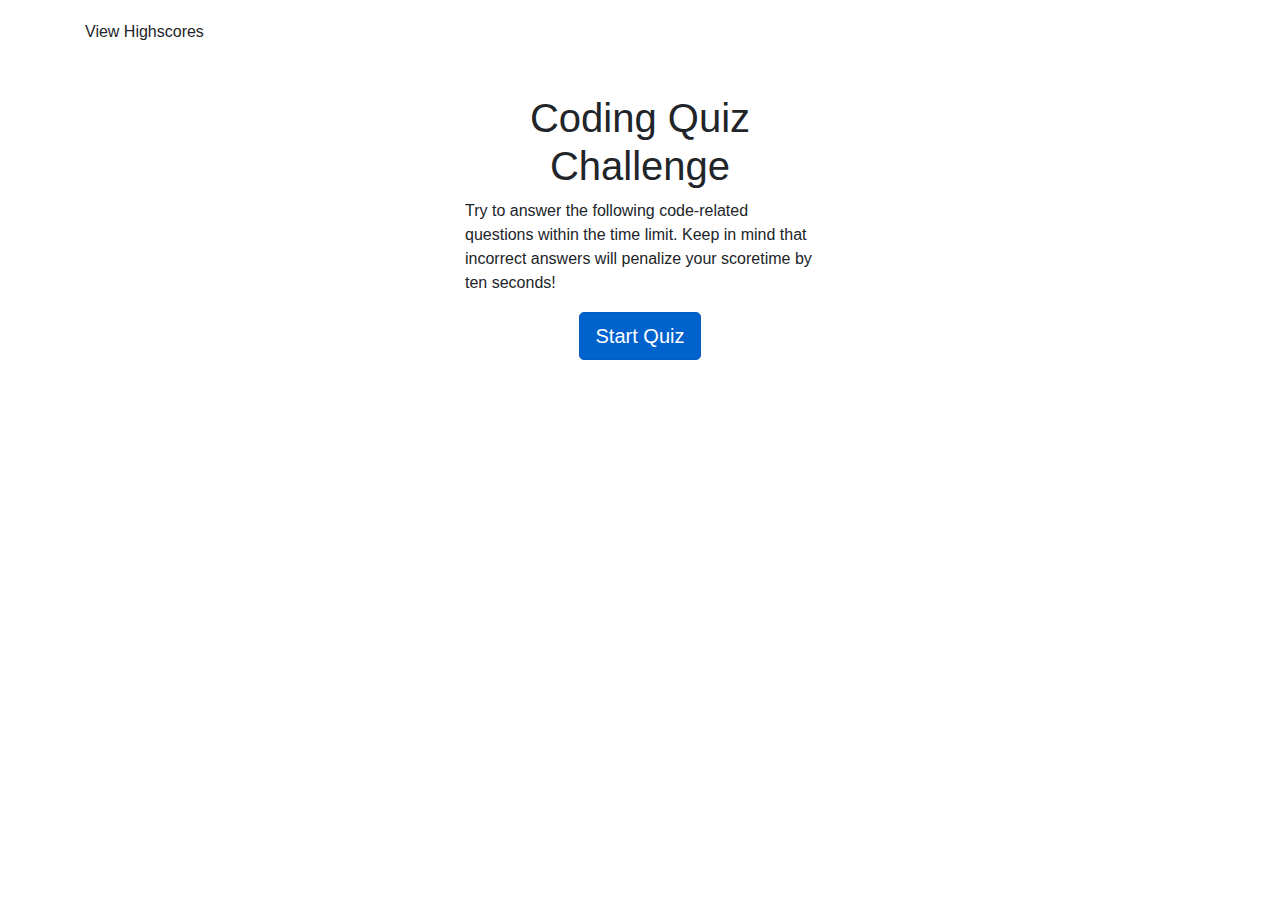
<file: index.html>
<!doctype html>
<html lang="en">

<head>
  <!-- Required meta tags -->
  <meta charset="utf-8">
  <meta name="viewport" content="width=device-width, initial-scale=1, shrink-to-fit=no">

  <!-- Bootstrap CSS -->
  <link rel="stylesheet" href="https://stackpath.bootstrapcdn.com/bootstrap/4.4.1/css/bootstrap.min.css"
    integrity="sha384-Vkoo8x4CGsO3+Hhxv8T/Q5PaXtkKtu6ug5TOeNV6gBiFeWPGFN9MuhOf23Q9Ifjh" crossorigin="anonymous">
    <link rel="stylesheet" type="text/css" href="style.css">
  <title>Coding Quiz Challenge</title>
</head>

<body>
  <div style="margin: 0 auto; padding: 10px;"></div>

  <!--Header Elements-->
  <div class="container">
    <div class="row" style="margin-top: 0px;">
      <div class="col-md-10 thumb">
        <link>View Highscores</link>
      </div>
      <div class="col-md-2 align-right"  id="timer"></div>
    </div>
  </div>

  <!--Title-->
  <div class="container text-center">
    <div class="row" style="margin-top: 50px;">
      <div class="col-lg-4"></div>
      <div class="col-md-4 col-md-offset-4 col-lg-4 col-lg-offset-4">
        <h1>Coding Quiz Challenge</h1>
      </div>
    </div>
  </div>

  <!--Text-->
  <div class="container text-container">
    <div class="row" style="margin-top: 0px;">
      <div class="col-md-4"></div>
      <div class="col-md-4 col-md-offset-4 col-lg-4 col-lg-offset-4">
        <p>Try to answer the following code-related questions within the time limit. Keep in mind that incorrect answers
          will penalize your scoretime by ten seconds!</p>
      </div>
    </div>
  </div>

  <!--button-->
  <div class="container text-center">
    <div class="row" style="margin-top: 0px;">
      <div class="col-md-4"></div>
      <div class="col-md-4 col-md-offset-4 col-lg-4 col-lg-offset-4" id="startClock"><a href="question1.html" class="btn btn-primary btn-lg active" role="button" aria-pressed="true">Start Quiz</a></div>
    </div>
  </div>

  <!-- Optional JavaScript -->
  <!-- jQuery first, then Popper.js, then Bootstrap JS -->
  <script src="https://code.jquery.com/jquery-3.4.1.slim.min.js"
    integrity="sha384-J6qa4849blE2+poT4WnyKhv5vZF5SrPo0iEjwBvKU7imGFAV0wwj1yYfoRSJoZ+n"
    crossorigin="anonymous"></script>
    <script src="myscript.js"></script>
  <script src="https://cdn.jsdelivr.net/npm/popper.js@1.16.0/dist/umd/popper.min.js"
    integrity="sha384-Q6E9RHvbIyZFJoft+2mJbHaEWldlvI9IOYy5n3zV9zzTtmI3UksdQRVvoxMfooAo"
    crossorigin="anonymous"></script>
  <script src="https://stackpath.bootstrapcdn.com/bootstrap/4.4.1/js/bootstrap.min.js"
    integrity="sha384-wfSDF2E50Y2D1uUdj0O3uMBJnjuUD4Ih7YwaYd1iqfktj0Uod8GCExl3Og8ifwB6"
    crossorigin="anonymous"></script>
</body>

</html>
</file>
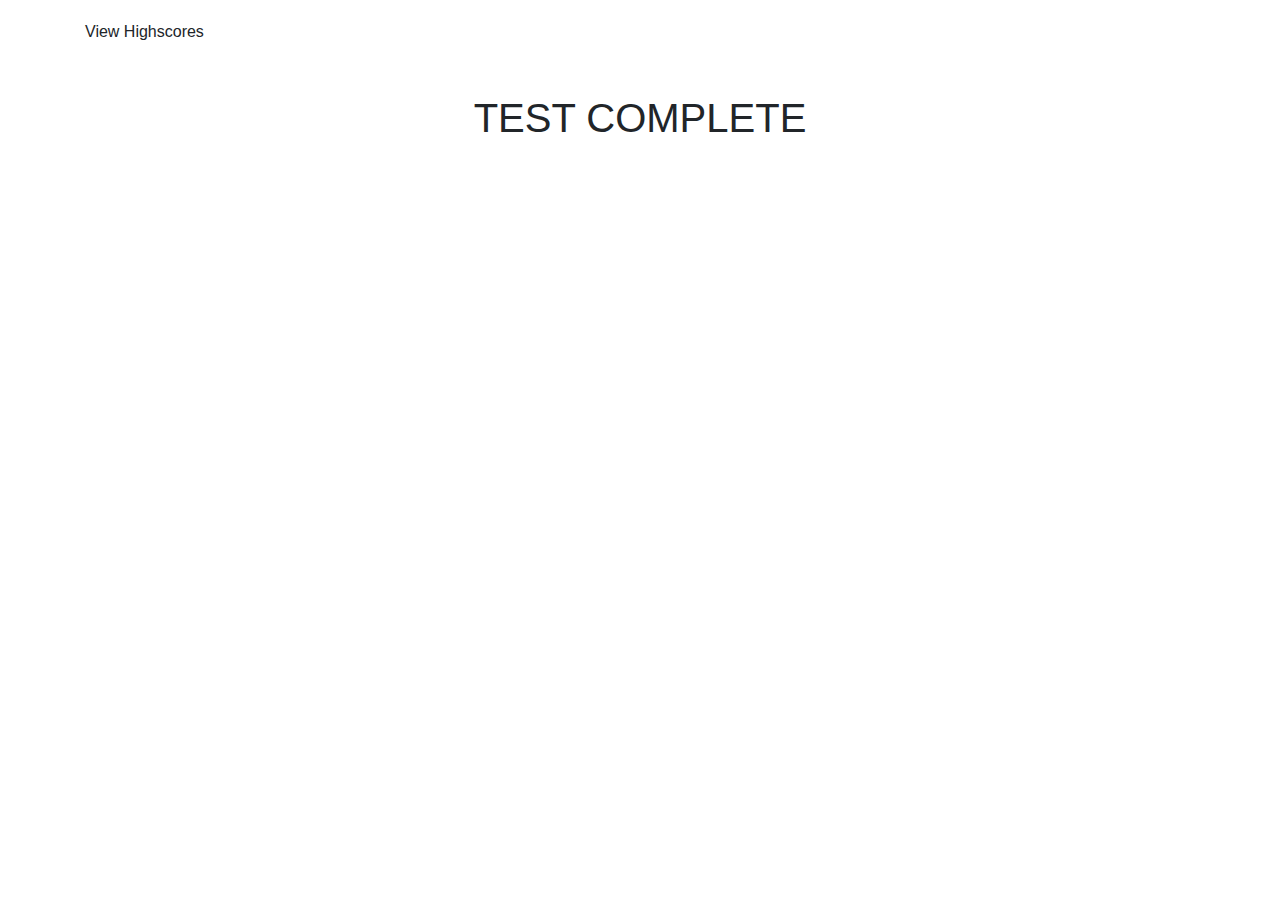
<file: indexend.html>
<!doctype html>
<html lang="en">

<head>
  <!-- Required meta tags -->
  <meta charset="utf-8">
  <meta name="viewport" content="width=device-width, initial-scale=1, shrink-to-fit=no">

  <!-- Bootstrap CSS -->
  <link rel="stylesheet" href="https://stackpath.bootstrapcdn.com/bootstrap/4.4.1/css/bootstrap.min.css"
    integrity="sha384-Vkoo8x4CGsO3+Hhxv8T/Q5PaXtkKtu6ug5TOeNV6gBiFeWPGFN9MuhOf23Q9Ifjh" crossorigin="anonymous">
    <link rel="stylesheet" type="text/css" href="style.css">
  <title>Coding Quiz Challenge</title>
</head>

<body>
  <div style="margin: 0 auto; padding: 10px;"></div>

  <!--Header Elements-->
  <div class="container">
    <div class="row" style="margin-top: 0px;">
      <div class="col-md-10 thumb">
        <link>View Highscores</link>
      </div>
      <div class="col-md-2 align-right" id="timer"></div>
    </div>
  </div>

  <!--Title-->
  <div class="container text-center">
    <div class="row" style="margin-top: 50px;">
      <div class="col-lg-4"></div>
      <div class="col-md-4 col-md-offset-4 col-lg-4 col-lg-offset-4">
        <h1>TEST COMPLETE</h1>
      </div>
    </div>
  </div>


  <!-- Optional JavaScript -->
  <!-- jQuery first, then Popper.js, then Bootstrap JS -->
  <script src="https://code.jquery.com/jquery-3.4.1.slim.min.js"
    integrity="sha384-J6qa4849blE2+poT4WnyKhv5vZF5SrPo0iEjwBvKU7imGFAV0wwj1yYfoRSJoZ+n"
    crossorigin="anonymous"></script>
    <script src="myscript.js"></script>
  <script src="https://cdn.jsdelivr.net/npm/popper.js@1.16.0/dist/umd/popper.min.js"
    integrity="sha384-Q6E9RHvbIyZFJoft+2mJbHaEWldlvI9IOYy5n3zV9zzTtmI3UksdQRVvoxMfooAo"
    crossorigin="anonymous"></script>
  <script src="https://stackpath.bootstrapcdn.com/bootstrap/4.4.1/js/bootstrap.min.js"
    integrity="sha384-wfSDF2E50Y2D1uUdj0O3uMBJnjuUD4Ih7YwaYd1iqfktj0Uod8GCExl3Og8ifwB6"
    crossorigin="anonymous"></script>
</body>

</html>
</file>
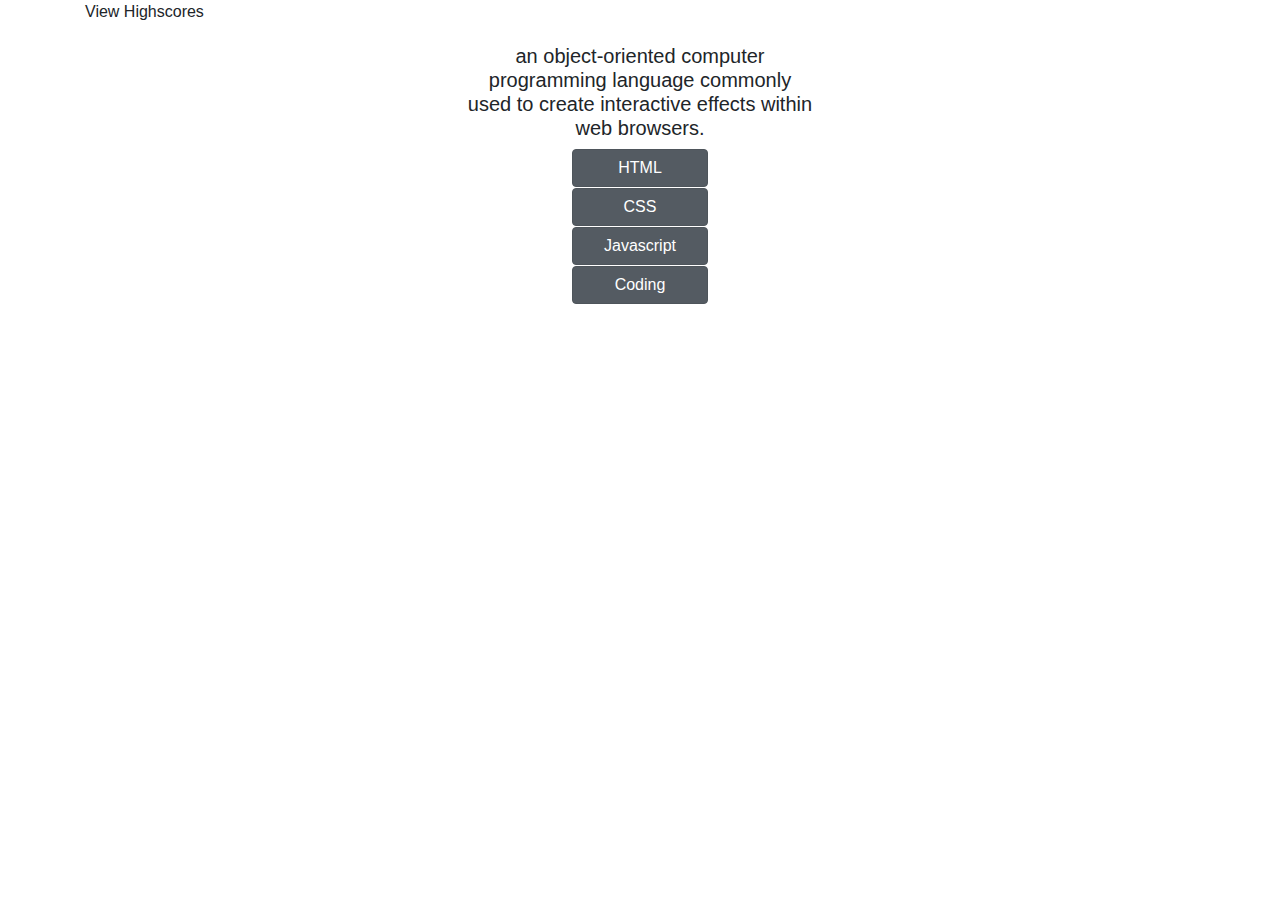
<file: question1.html>
<!doctype html>
<html lang="en">
  <head>
    <!-- Required meta tags -->
    <meta charset="utf-8">
    <meta name="viewport" content="width=device-width, initial-scale=1, shrink-to-fit=no">

    <!-- Bootstrap CSS -->
    <link rel="stylesheet" href="https://stackpath.bootstrapcdn.com/bootstrap/4.4.1/css/bootstrap.min.css" integrity="sha384-Vkoo8x4CGsO3+Hhxv8T/Q5PaXtkKtu6ug5TOeNV6gBiFeWPGFN9MuhOf23Q9Ifjh" crossorigin="anonymous">
    <link rel="stylesheet" type="text/css" href="style.css">
    <title>Coding Quiz</title>
  </head>
  <body>
    <div style="max-width:auto; margin: 0px; padding: 0px;"></div>

    <!--Header Elements-->  
    <div class="container">
        <div class="row" style="margin-top: 0px;">
            <div class="col-md-10 thumb">
              <link>View Highscores</link></div>
            <div class="col-md-2 align-right" id="timer"></div>
        </div>   
    </div>

    <!--Question-->
    <div class="container">
        <div class="row" style="margin-top: 20px;">
            <div class="col-md-4"></div>
            <div class="col-md-4 text-center thumb"><h5>an object-oriented computer programming language commonly used to create interactive effects within web browsers.</h2></div>
        </div>
    <div class="container">
        <div class="row" style="margin-top: 1px;">
          <div class="col-md-4"></div>
          <div class="col-md-4 text-center thumb"><a href="question2.html" class="btn btn-secondary btn-md active" style="width:40%" role="button" id="wrong">HTML</a></div>
          <div class="col-md-4"></div>
        </div>
    </div>
    <div class="container">
        <div class="row" style="margin-top: 1px;">
          <div class="col-md-4"></div>
          <div class="col-md-4 text-center thumb"><a href="question2.html" class="btn btn-secondary btn-md active" style="width:40%" role="button" id="wrong">CSS</a></div>
          <div class="col-md-4"></div>
        </div>
    </div>
    <div class="container">
        <div class="row" style="margin-top: 1px;">
          <div class="col-md-4"></div>
          <div class="col-md-4 text-center thumb"><a href="question2.html" class="btn btn-secondary btn-md active" style="width:40%" role="button"id="right">Javascript</a></div>
          <div class="col-md-4"></div>
        </div>
    </div>
   <div class="container">
        <div class="row" style="margin-top: 1px;">
          <div class="col-md-4"></div>
          <div class="col-md-4 text-center thumb"><a href="question2.html" class="btn btn-secondary btn-md active" style="width:40%" role="button"id="wrong">Coding</a></div>
          <div class="col-md-4"></div>
        </div>
    </div>

    <!-- Optional JavaScript -->
    <!-- jQuery first, then Popper.js, then Bootstrap JS -->
    <script src="https://code.jquery.com/jquery-3.4.1.slim.min.js" integrity="sha384-J6qa4849blE2+poT4WnyKhv5vZF5SrPo0iEjwBvKU7imGFAV0wwj1yYfoRSJoZ+n" crossorigin="anonymous"></script>
    <script src="https://cdn.jsdelivr.net/npm/popper.js@1.16.0/dist/umd/popper.min.js" integrity="sha384-Q6E9RHvbIyZFJoft+2mJbHaEWldlvI9IOYy5n3zV9zzTtmI3UksdQRVvoxMfooAo" crossorigin="anonymous"></script>
    <script src="https://stackpath.bootstrapcdn.com/bootstrap/4.4.1/js/bootstrap.min.js" integrity="sha384-wfSDF2E50Y2D1uUdj0O3uMBJnjuUD4Ih7YwaYd1iqfktj0Uod8GCExl3Og8ifwB6" crossorigin="anonymous"></script>
  </body>
</html>
</file>
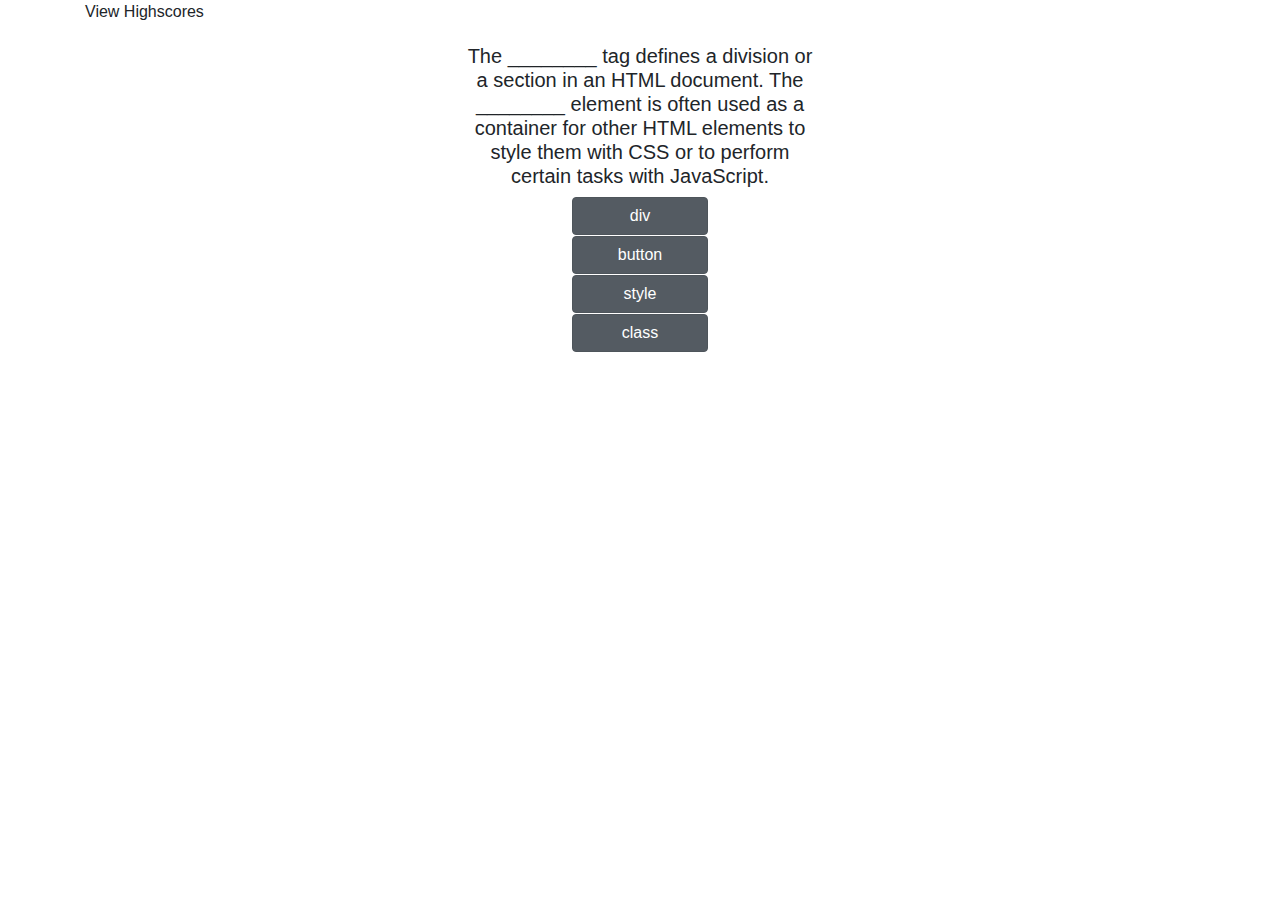
<file: question2.html>
<!doctype html>
<html lang="en">
  <head>
    <!-- Required meta tags -->
    <meta charset="utf-8">
    <meta name="viewport" content="width=device-width, initial-scale=1, shrink-to-fit=no">

    <!-- Bootstrap CSS -->
    <link rel="stylesheet" href="https://stackpath.bootstrapcdn.com/bootstrap/4.4.1/css/bootstrap.min.css" integrity="sha384-Vkoo8x4CGsO3+Hhxv8T/Q5PaXtkKtu6ug5TOeNV6gBiFeWPGFN9MuhOf23Q9Ifjh" crossorigin="anonymous">
    <link rel="stylesheet" type="text/css" href="style.css">
    <title>Coding Quiz</title>
  </head>
  <body>
    <div style="max-width:auto; margin: 0px; padding: 0px;"></div>

    <!--Header Elements-->  
    <div class="container">
        <div class="row" style="margin-top: 0px;">
            <div class="col-md-10 thumb"><link>View Highscores</link></div>
            <div class="col-md-2 align-right" id="timer"></div>
        </div>   
    </div>

    <!--Question-->
    <div class="container">
        <div class="row" style="margin-top: 20px;">
            <div class="col-md-4"></div>
            <div class="col-md-4 text-center thumb"><h5>The ________ tag defines a division or a section in an HTML document. The ________ element is often used as a container for other HTML elements to style them with CSS or to perform certain tasks with JavaScript.</h5></div>
        </div>
    <div class="container">
        <div class="row" style="margin-top: 1px;">
          <div class="col-md-4"></div>
          <div class="col-md-4 text-center thumb"><a href="question3.html" class="btn btn-secondary btn-md active" style="width:40%" role="button" id="right">div</a></div>
          <div class="col-md-4"></div>
        </div>
    </div>
    <div class="container">
        <div class="row" style="margin-top: 1px;">
          <div class="col-md-4"></div>
          <div class="col-md-4 text-center thumb"><a href="question3.html" class="btn btn-secondary btn-md active" style="width:40%" role="button" id="wrong">button</a></div>
          <div class="col-md-4"></div>
        </div>
    </div>
    <div class="container">
        <div class="row" style="margin-top: 1px;">
          <div class="col-md-4"></div>
          <div class="col-md-4 text-center thumb"><a href="question3.html" class="btn btn-secondary btn-md active" style="width:40%" role="button" id="wrong">style</a></div>
          <div class="col-md-4"></div>
        </div>
    </div>
   <div class="container">
        <div class="row" style="margin-top: 1px;">
          <div class="col-md-4"></div>
          <div class="col-md-4 text-center thumb"><a href="question3.html" class="btn btn-secondary btn-md active" style="width:40%" role="button" id="wrong">class</a></div>
          <div class="col-md-4"></div>
        </div>
    </div>

    <!-- Optional JavaScript -->
    <!-- jQuery first, then Popper.js, then Bootstrap JS -->
    <script src="https://code.jquery.com/jquery-3.4.1.slim.min.js" integrity="sha384-J6qa4849blE2+poT4WnyKhv5vZF5SrPo0iEjwBvKU7imGFAV0wwj1yYfoRSJoZ+n" crossorigin="anonymous"></script>
    <script src="https://cdn.jsdelivr.net/npm/popper.js@1.16.0/dist/umd/popper.min.js" integrity="sha384-Q6E9RHvbIyZFJoft+2mJbHaEWldlvI9IOYy5n3zV9zzTtmI3UksdQRVvoxMfooAo" crossorigin="anonymous"></script>
    <script src="https://stackpath.bootstrapcdn.com/bootstrap/4.4.1/js/bootstrap.min.js" integrity="sha384-wfSDF2E50Y2D1uUdj0O3uMBJnjuUD4Ih7YwaYd1iqfktj0Uod8GCExl3Og8ifwB6" crossorigin="anonymous"></script>
  </body>
</html>
</file>
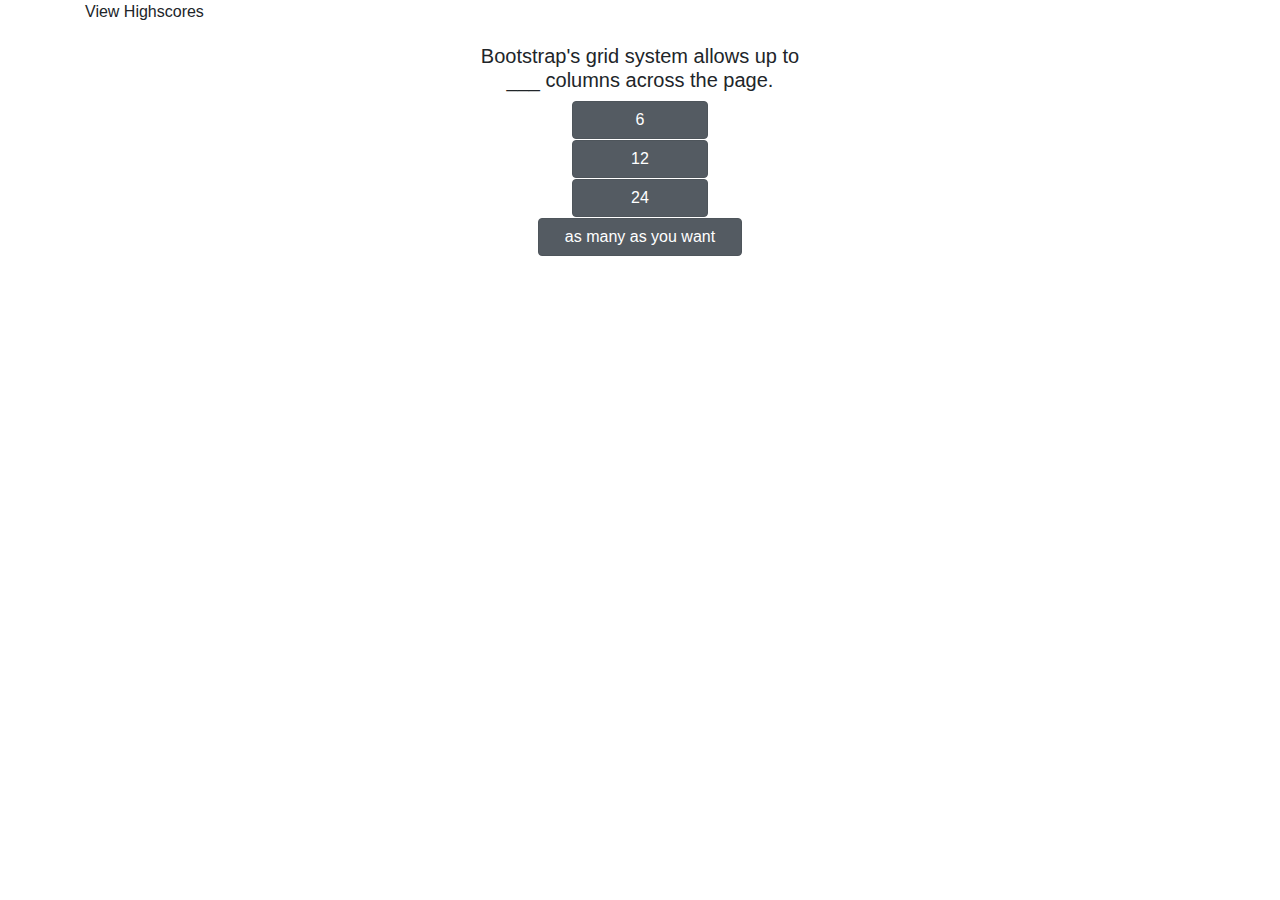
<file: question3.html>
<!doctype html>
<html lang="en">
  <head>
    <!-- Required meta tags -->
    <meta charset="utf-8">
    <meta name="viewport" content="width=device-width, initial-scale=1, shrink-to-fit=no">

    <!-- Bootstrap CSS -->
    <link rel="stylesheet" href="https://stackpath.bootstrapcdn.com/bootstrap/4.4.1/css/bootstrap.min.css" integrity="sha384-Vkoo8x4CGsO3+Hhxv8T/Q5PaXtkKtu6ug5TOeNV6gBiFeWPGFN9MuhOf23Q9Ifjh" crossorigin="anonymous">
    <link rel="stylesheet" type="text/css" href="style.css">
    <title>Coding Quiz</title>
  </head>
  <body>
    <div style="max-width:auto; margin: 0px; padding: 0px;"></div>

    <!--Header Elements-->  
    <div class="container">
        <div class="row" style="margin-top: 0px;">
            <div class="col-md-10 thumb"><link>View Highscores</link></div>
            <div class="col-md-2 align-right" id="timer"></div>
        </div>   
    </div>

    <!--Question-->
    <div class="container">
        <div class="row" style="margin-top: 20px;">
            <div class="col-md-4"></div>
            <div class="col-md-4 text-center thumb"><h5>Bootstrap's grid system allows up to ___ columns across the page.</h5></div>
        </div>
    <div class="container">
        <div class="row" style="margin-top: 1px;">
          <div class="col-md-4"></div>
          <div class="col-md-4 text-center thumb"><a href="question4.html" class="btn btn-secondary btn-md active" style="width:40%" role="button" id="wrong">6</a></div>
          <div class="col-md-4"></div>
        </div>
    </div>
    <div class="container">
        <div class="row" style="margin-top: 1px;">
          <div class="col-md-4"></div>
          <div class="col-md-4 text-center thumb"><a href="question4.html" class="btn btn-secondary btn-md active" style="width:40%" role="button" id="right">12</a></div>
          <div class="col-md-4"></div>
        </div>
    </div>
    <div class="container">
        <div class="row" style="margin-top: 1px;">
          <div class="col-md-4"></div>
          <div class="col-md-4 text-center thumb"><a href="question4.html" class="btn btn-secondary btn-md active" style="width:40%" role="button" id="wrong">24</a></div>
          <div class="col-md-4"></div>
        </div>
    </div>
   <div class="container">
        <div class="row" style="margin-top: 1px;">
          <div class="col-md-4"></div>
          <div class="col-md-4 text-center thumb"><a href="question4.html" class="btn btn-secondary btn-md active" style="width:60%" role="button"id="wrong">as many as you want</a></div>
          <div class="col-md-4"></div>
        </div>
    </div>
    
    <!-- Optional JavaScript -->
    <!-- jQuery first, then Popper.js, then Bootstrap JS -->
    <script src="https://code.jquery.com/jquery-3.4.1.slim.min.js" integrity="sha384-J6qa4849blE2+poT4WnyKhv5vZF5SrPo0iEjwBvKU7imGFAV0wwj1yYfoRSJoZ+n" crossorigin="anonymous"></script>
    <script src="https://cdn.jsdelivr.net/npm/popper.js@1.16.0/dist/umd/popper.min.js" integrity="sha384-Q6E9RHvbIyZFJoft+2mJbHaEWldlvI9IOYy5n3zV9zzTtmI3UksdQRVvoxMfooAo" crossorigin="anonymous"></script>
    <script src="https://stackpath.bootstrapcdn.com/bootstrap/4.4.1/js/bootstrap.min.js" integrity="sha384-wfSDF2E50Y2D1uUdj0O3uMBJnjuUD4Ih7YwaYd1iqfktj0Uod8GCExl3Og8ifwB6" crossorigin="anonymous"></script>
  </body>
</html>
</file>
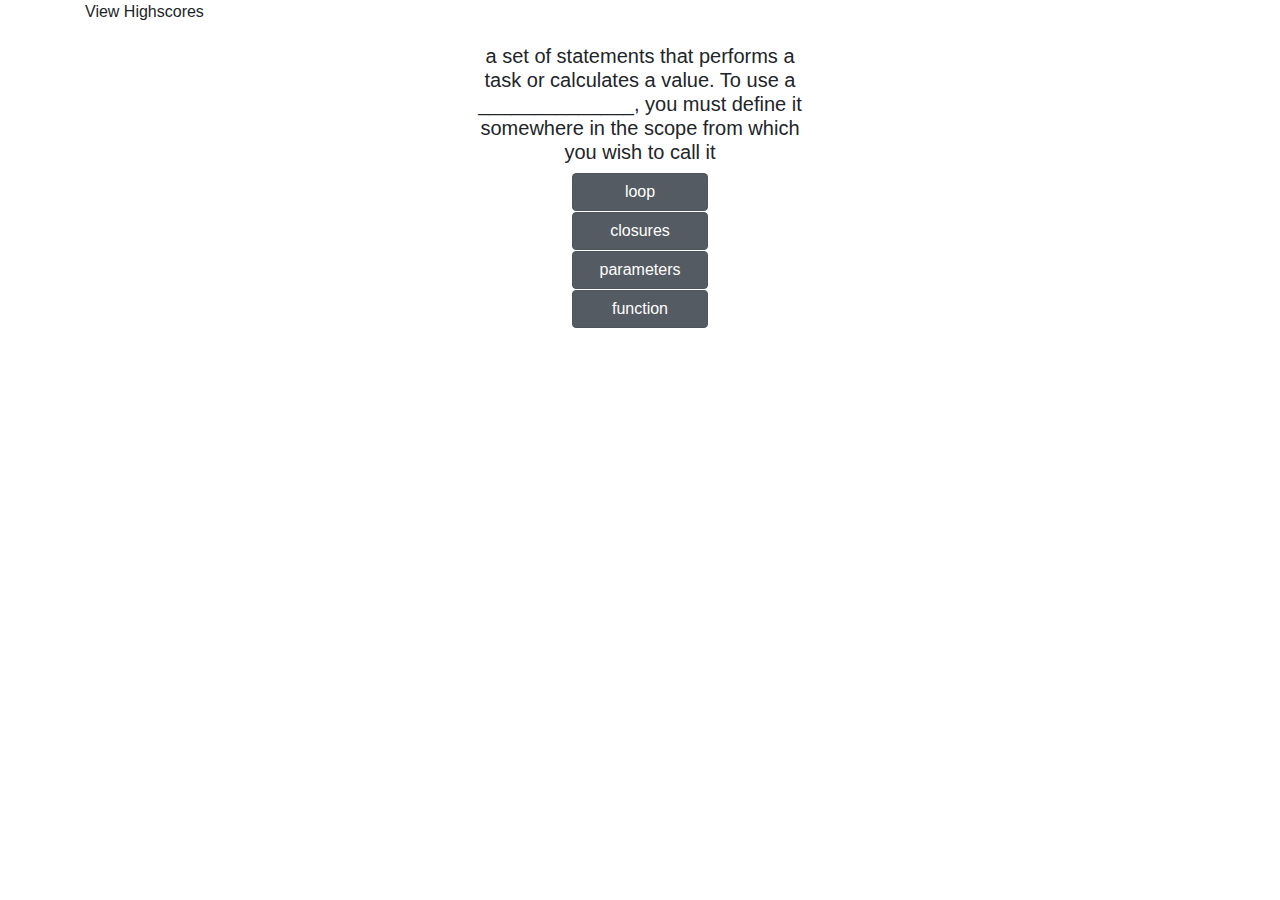
<file: question4.html>
<!doctype html>
<html lang="en">
  <head>
    <!-- Required meta tags -->
    <meta charset="utf-8">
    <meta name="viewport" content="width=device-width, initial-scale=1, shrink-to-fit=no">

    <!-- Bootstrap CSS -->
    <link rel="stylesheet" href="https://stackpath.bootstrapcdn.com/bootstrap/4.4.1/css/bootstrap.min.css" integrity="sha384-Vkoo8x4CGsO3+Hhxv8T/Q5PaXtkKtu6ug5TOeNV6gBiFeWPGFN9MuhOf23Q9Ifjh" crossorigin="anonymous">
    <link rel="stylesheet" type="text/css" href="style.css">
    <title>Coding Quiz</title>
  </head>
  <body>
    <div style="max-width:auto; margin: 0px; padding: 0px;"></div>

    <!--Header Elements-->  
    <div class="container">
        <div class="row" style="margin-top: 0px;">
            <div class="col-md-10 thumb"><link>View Highscores</link></div>
            <div class="col-md-2" id="timer"></div>
        </div>   
    </div>

    <!--Question-->
    <div class="container">
        <div class="row" style="margin-top: 20px;">
            <div class="col-md-4"></div>
            <div class="col-md-4 text-center thumb"><h5>a set of statements that performs a task or calculates a value. To use a ______________, you must define it somewhere in the scope from which you wish to call it</h5></div>
        </div>
    <div class="container">
        <div class="row" style="margin-top: 1px;">
          <div class="col-md-4"></div>
          <div class="col-md-4 text-center thumb"><a href="question5.html" class="btn btn-secondary btn-md active" style="width:40%" role="button" id="wrong">loop</a></div>
          <div class="col-md-4"></div>
        </div>
    </div>
    <div class="container">
        <div class="row" style="margin-top: 1px;">
          <div class="col-md-4"></div>
          <div class="col-md-4 text-center thumb"><a href="question5.html" class="btn btn-secondary btn-md active" style="width:40%" role="button" id="wrong">closures</a></div>
          <div class="col-md-4"></div>
        </div>
    </div>
    <div class="container">
        <div class="row" style="margin-top: 1px;">
          <div class="col-md-4"></div>
          <div class="col-md-4 text-center thumb"><a href="question5.html" class="btn btn-secondary btn-md active" style="width:40%" role="button" id="wrong">parameters</a></div>
          <div class="col-md-4"></div>
        </div>
    </div>
   <div class="container">
        <div class="row" style="margin-top: 1px;">
          <div class="col-md-4"></div>
          <div class="col-md-4 text-center thumb"><a href="question5.html" class="btn btn-secondary btn-md active" style="width:40%" role="button" id="right">function</a></div>
          <div class="col-md-4"></div>
        </div>
    </div>
    
    <!-- Optional JavaScript -->
    <!-- jQuery first, then Popper.js, then Bootstrap JS -->
    <script src="https://code.jquery.com/jquery-3.4.1.slim.min.js" integrity="sha384-J6qa4849blE2+poT4WnyKhv5vZF5SrPo0iEjwBvKU7imGFAV0wwj1yYfoRSJoZ+n" crossorigin="anonymous"></script>
    <script src="https://cdn.jsdelivr.net/npm/popper.js@1.16.0/dist/umd/popper.min.js" integrity="sha384-Q6E9RHvbIyZFJoft+2mJbHaEWldlvI9IOYy5n3zV9zzTtmI3UksdQRVvoxMfooAo" crossorigin="anonymous"></script>
    <script src="https://stackpath.bootstrapcdn.com/bootstrap/4.4.1/js/bootstrap.min.js" integrity="sha384-wfSDF2E50Y2D1uUdj0O3uMBJnjuUD4Ih7YwaYd1iqfktj0Uod8GCExl3Og8ifwB6" crossorigin="anonymous"></script>
  </body>
</html>
</file>
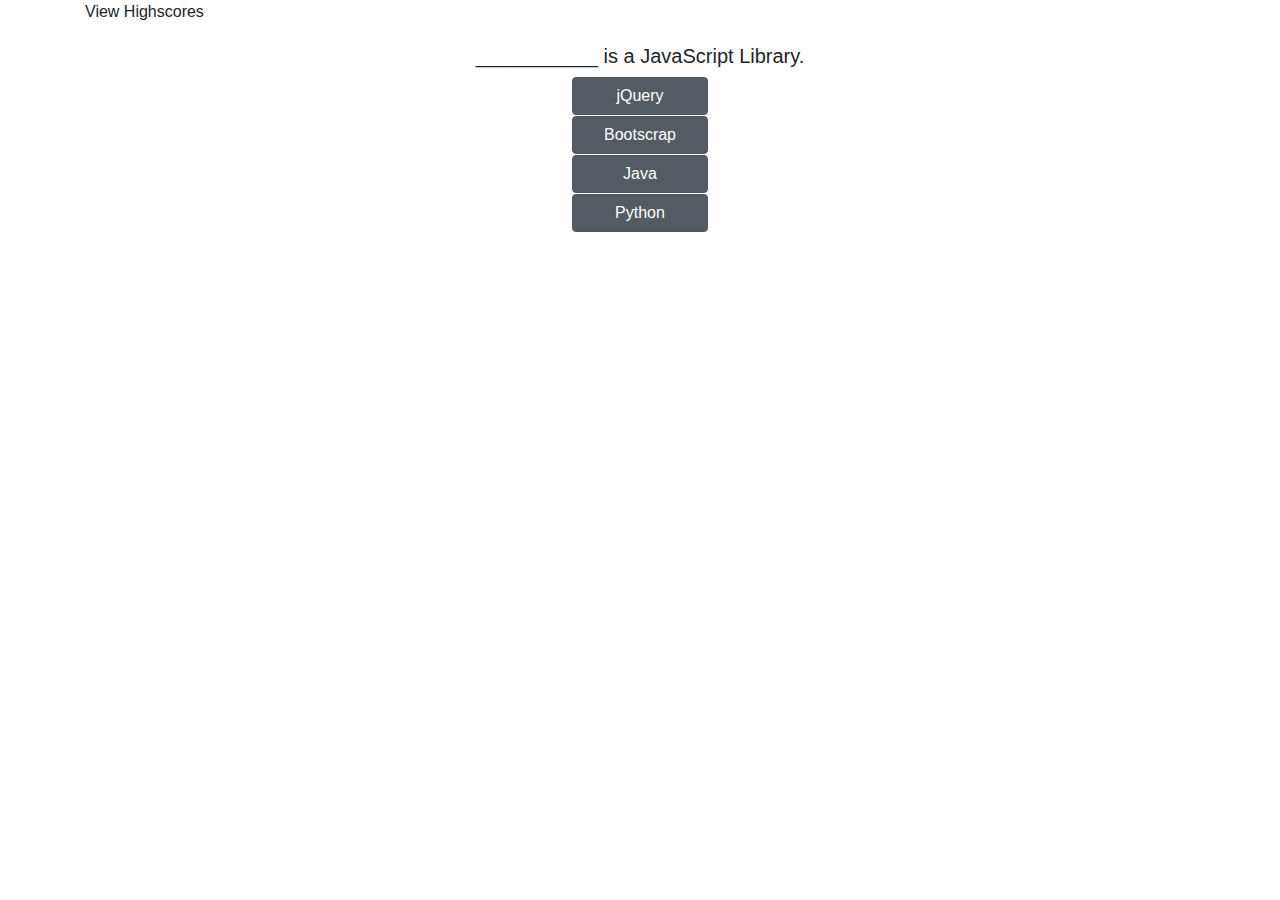
<file: question5.html>
<!doctype html>
<html lang="en">
  <head>
    <!-- Required meta tags -->
    <meta charset="utf-8">
    <meta name="viewport" content="width=device-width, initial-scale=1, shrink-to-fit=no">

    <!-- Bootstrap CSS -->
    <link rel="stylesheet" href="https://stackpath.bootstrapcdn.com/bootstrap/4.4.1/css/bootstrap.min.css" integrity="sha384-Vkoo8x4CGsO3+Hhxv8T/Q5PaXtkKtu6ug5TOeNV6gBiFeWPGFN9MuhOf23Q9Ifjh" crossorigin="anonymous">
    <link rel="stylesheet" type="text/css" href="style.css">
    <title>Coding Quiz</title>
  </head>
  <body>
    <div style="max-width:auto; margin: 0px; padding: 0px;"></div>

    <!--Header Elements-->  
    <div class="container">
        <div class="row" style="margin-top: 0px;">
            <div class="col-md-10 thumb"><link>View Highscores</link></div>
            <div class="col-md-2" id="timer"></div>
        </div>   
    </div>

    <!--Question-->
    <div class="container">
        <div class="row" style="margin-top: 20px;">
            <div class="col-md-4"></div>
            <div class="col-md-4 text-center thumb"><h5>___________ is a JavaScript Library.</h5></div>
        </div>
    <div class="container">
        <div class="row" style="margin-top: 1px;">
          <div class="col-md-4"></div>
          <div class="col-md-4 text-center thumb"><a href="indexend.html" class="btn btn-secondary btn-md active" style="width:40%" role="button" id="right">jQuery</a></div>
          <div class="col-md-4"></div>
        </div>
    </div>
    <div class="container">
        <div class="row" style="margin-top: 1px;">
          <div class="col-md-4"></div>
          <div class="col-md-4 text-center thumb"><a href="indexend.html" class="btn btn-secondary btn-md active" style="width:40%" role="button" id="wrong">Bootscrap</a></div>
          <div class="col-md-4"></div>
        </div>
    </div>
    <div class="container">
        <div class="row" style="margin-top: 1px;">
          <div class="col-md-4"></div>
          <div class="col-md-4 text-center thumb"><a href="indexend.html" class="btn btn-secondary btn-md active" style="width:40%" role="button" id="wrong">Java</a></div>
          <div class="col-md-4"></div>
        </div>
    </div>
   <div class="container">
        <div class="row" style="margin-top: 1px;">
          <div class="col-md-4"></div>
          <div class="col-md-4 text-center thumb"><a href="indexend.html" class="btn btn-secondary btn-md active" style="width:40%" role="button" id="wrong">Python</a></div>
          <div class="col-md-4"></div>
        </div>
    </div>
    
    <!-- Optional JavaScript -->
    <!-- jQuery first, then Popper.js, then Bootstrap JS -->
    <script src="https://code.jquery.com/jquery-3.4.1.slim.min.js" integrity="sha384-J6qa4849blE2+poT4WnyKhv5vZF5SrPo0iEjwBvKU7imGFAV0wwj1yYfoRSJoZ+n" crossorigin="anonymous"></script>
    <script src="https://cdn.jsdelivr.net/npm/popper.js@1.16.0/dist/umd/popper.min.js" integrity="sha384-Q6E9RHvbIyZFJoft+2mJbHaEWldlvI9IOYy5n3zV9zzTtmI3UksdQRVvoxMfooAo" crossorigin="anonymous"></script>
    <script src="https://stackpath.bootstrapcdn.com/bootstrap/4.4.1/js/bootstrap.min.js" integrity="sha384-wfSDF2E50Y2D1uUdj0O3uMBJnjuUD4Ih7YwaYd1iqfktj0Uod8GCExl3Og8ifwB6" crossorigin="anonymous"></script>
  </body>
</html>
</file>
<file: style.css>
.container {
    margin-bottom: 1px;
}
</file>
